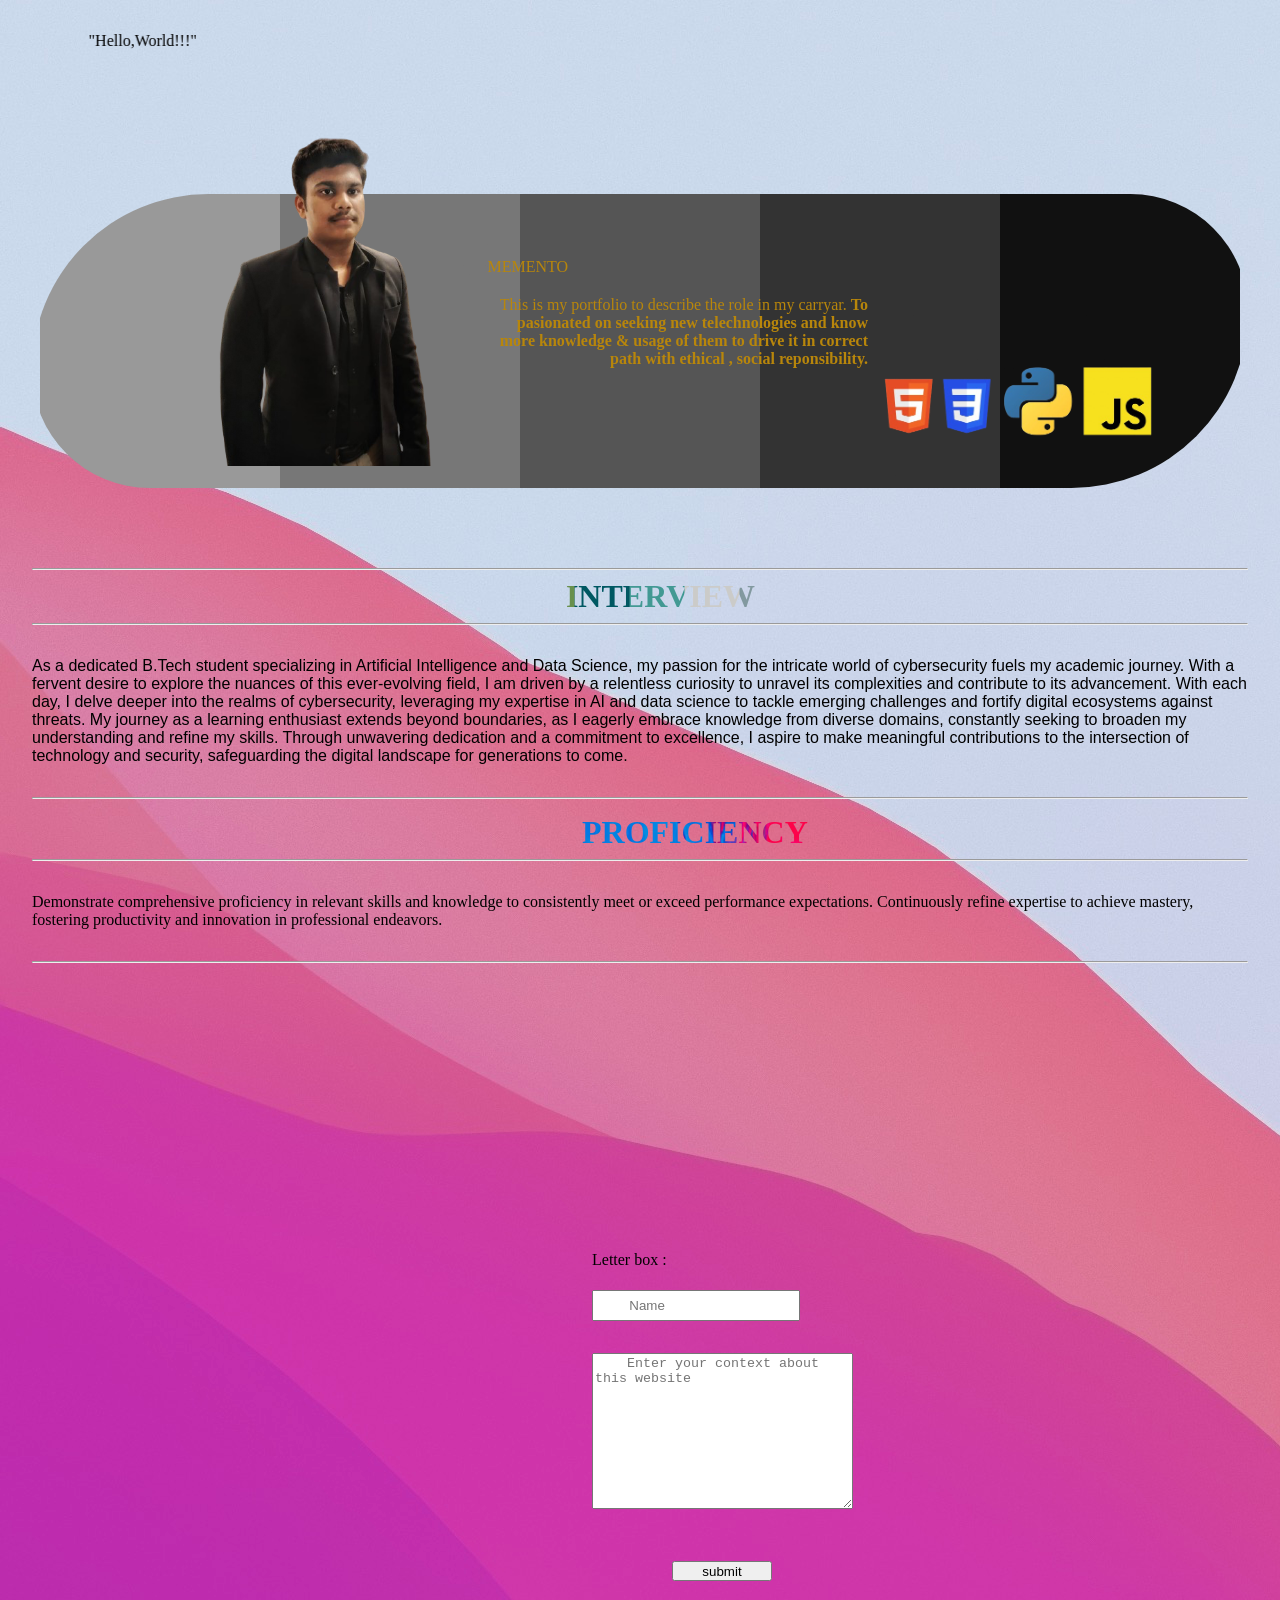
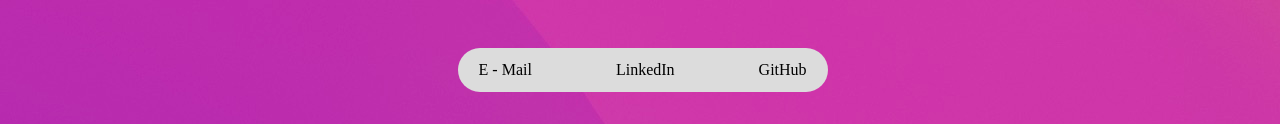
<file: index.html>
<!DOCTYPE html>
<html>

<head>
    <link rel="stylesheet" href="protfolio.css">
    <script defer src="https://pyscript.net/alpha/pyscript.js"></script>
    <meta charset="UTF-8">
    <meta name="viewport"
        content="width=device-width, user-scalable=no, initial-scale=1.0, maximum-scale=1.0, minimum-scale=1.0">
    <meta http-equiv="X-UA-Compatible" content="ie=edge">
    <!--<script src="portfolio.js"></script>-->

</head>

<body>





    <marquee class="scroll" direction="right">"Hello,World!!!"</marquee>

    <!--<div class="container0">
        
            <image class="bimg"   src="Shades-of-Gray.png">


        </div>-->


    <section1>


        <div class="container0">

            <p class="txt1">MEMENTO</p>
            <p class="txt">This is my portfolio to describe the role in my carryar.
                <b>To pasionated on seeking new telechnologies and know more knowledge & usage of them to drive it in
                    correct path with ethical , social reponsibility.</b>
            </p>
            <image class="foto" src="img.png">
                <image class="foto1" src="img1r.png">
        </div>



        <div class="container11">

            <!--<a href="#"><div class="img" style="background-image:url('Shades-of-Gray.png');"></div></a>-->


        </div>




        </section>





        <section2>
            <div class="container1">

                <div class="subj">
                    <hr>
                    <details>
                        <summary class="iv"><b>INTERVIEW</b></summary>

                        <div class="cob">
                            <article>

                                <h2><b>Career Objectives :</b></h2>
                                <h3 class="pysc"> <py-script>
                                        import datetime as dt
                                        print('today', dt.date.today().strftime('%A %B %d, %Y'))
                                    </py-script></h3>
                                <p><br>Passionate AI, data science, and cybersecurity enthusiast seeking to leverage
                                    technical expertise and analytical skills to innovate and secure digital landscapes
                                    for a brighter, safer future.</p>
                                <h3><b><u>EDUCATIONAL QUALIFICATION :</u></b></h3>
                                <p>
                                    <b>Jansons Institute of Technology , Coimbatore</b><br>
                                    <br>B.tech degree&nbsp;&nbsp;&nbsp;&nbsp;June 2023 - June 2027 <br>
                                    Specializing - Artificial Intelligence and Data Science <br>
                                    <br><b>Bharathi Matric Higher Secondary School</b><br>
                                    <br>Higher secondary education&nbsp;&nbsp;&nbsp;&nbsp;June2022<br>
                                    <br><b>Government Higher Seondary School</b> <br>
                                    <br>Secondary education&nbsp;&nbsp;&nbsp;&nbsp;Mar-2020
                                </p>







                            </article>
                        </div>
                    </details>
                </div>
                <hr>
                <p class="st">As a dedicated B.Tech student specializing in Artificial Intelligence and Data Science, my
                    passion for the intricate world of cybersecurity fuels my academic journey. With a fervent desire to
                    explore the nuances of this ever-evolving field, I am driven by a relentless curiosity to unravel
                    its complexities and contribute to its advancement. With each day, I delve deeper into the realms of
                    cybersecurity, leveraging my expertise in AI and data science to tackle emerging challenges and
                    fortify digital ecosystems against threats. My journey as a learning enthusiast extends beyond
                    boundaries, as I eagerly embrace knowledge from diverse domains, constantly seeking to broaden my
                    understanding and refine my skills. Through unwavering dedication and a commitment to excellence, I
                    aspire to make meaningful contributions to the intersection of technology and security, safeguarding
                    the digital landscape for generations to come.</p>

                <hr>


                <details>
                    <summary class="ss"><b>PROFICIENCY</b></summary>


                    <details>
                        <summary class="crs">COURSES</summary>
                        <div class="sll">
                            <details>
                                <summary>JAVASCRIPT</summary>
                                <li class="crt">Course completion of <a href="udemy.jpg">JAVASCRIPT , PHP verified and
                                        certified by <b>UDEMY</b></a>.</li>
                            </details>
                            <details>
                                <summary>CANVA DESIGNING</summary>
                                <li class="crt">Completion of number of design in canva <a href="canva.png">(currently
                                        50)</a>.</li>
                            </details>
                        </div>
                    </details>



                    <details>
                        <summary class="skt">SKILLS</summary>
                        <div class="skill">


                            <ul>
                                <li class="py">PYTHION</li>
                                <li class="hl">HTML</li>
                                <li class="css">CSS</li>
                                <li class="js">JAVASCRIPT</li>
                                <li class="gh">GIT & GITHUB</li>
                                <li class="lrn">LEARNING</li>
                            </ul>

                        </div>
                    </details>

                    <details>
                        <summary class="extc">EXTRA CURRICULAR</summary>
                        <div class="etc">
                            <ul>
                                <li>One minute talk</li>
                                <li>Speech about a topic</li>
                                <li>Drawing</li>

                            </ul>


                        </div>
                    </details>
                    <details>
                        <summary class="achvt">ACHIVEMENTS</summary>
                        <div class="Achvt">





                        </div>
                    </details>
                    <details>
                        <summary class="hobb">HOBBIES & INTERESTS</summary>
                        <div class="inter">
                            <ul>
                                <li>Watching Movies</li>
                                <li>Learning enthusiast</li>
                                <li>Pursuit of new telechnologies</li>
                                <li>Occuring knowldge of various gener</li>
                            </ul>
                        </div>
                    </details>






                </details>
                <hr>
                <p class="pst">
                    Demonstrate comprehensive proficiency in relevant skills and knowledge to consistently meet or
                    exceed performance expectations.
                    Continuously refine expertise to achieve mastery, fostering productivity and innovation in
                    professional endeavors.</p>

                <hr>
                <!--   <div class="etc">
                    <h3>EXTRA CURRICULAR </h3>
                    <ul>
                        <li>One minute talk</li>
                        <li>Speech about a topic</li>
                        <li>Drawing</li>

                    </ul>
       
       
                 </div>
              

               <div class="Achvt">

                  <h3>ACHIVEMENTS </h3>

                 

               </div>


              <div class="hobb">

                <h3>HOBBIES & INTERESTS </h3>
                <ul>
                    <li>Watching Movies</li>
                    <li>Learning enthusiast</li>
                    <li>Pursuit of new telechnologies</li>
                    <li>Occuring knowldge of various gener</li>
                </ul>
              </div>-->









            </div>
            </section>








            <!--<div class="container2">
           
            <div class="mail">
                <a href="emilto:krish23jit@gmail.com">
                    <i class="fas fa-envelop" arina-hidden="true"></i>
                    <p>E-mail</p>
                </a>
            </div> 
            <div class="lin">
                <a href="https://www.linkedin.com/feed/">
                    <i class="fas fa-envlop">
                    <p>LinkedIn</p>
                </a>
            </div>

        </div>-->













            <section>
                <div class="LB">
                    <p>Letter box :</p>

                    <input class="ltb" type="text" placeholder="         Name"><br>
                    <textarea name="comment" id="usrform" cols="30" rows="10" class="txta"
                        placeholder="    Enter your context about  this website"></textarea><br>
                    <a href="Next.html"><button class="smt">submit</button></a>
                </div>


            </section>

            <!-- <form action="/action_page.php" id="usrform">
        Name: <input type="text" name="usrname">
        <input type="submit">
      </form>
      
      <textarea name="comment" form="usrform">Enter text here...</textarea>-->


            <section3>

                <div class="container2">
                    <nav>
                        <a href="mailto:kish23jit@gmail.com">E - Mail</a>
                        <a href="https://www.linkedin.com/feed/">LinkedIn</a>
                        <a href="https://github.com/KrishnaArulanandham">GitHub</a>

                    </nav>

                </div>

                </section>






















                <!-- <div class="container">
            <a href="#"><div class="img" style="background-image:url('https://user-images.githubusercontent.com/31402838/30770903-fa022596-9ff0-11e7-98b2-483679316839.jpg');"></div></a>
            <a href="#"><div class="img" style="background-image:url('https://user-images.githubusercontent.com/31402838/30771154-8f38aa32-9ff5-11e7-90a2-0ccc9433a961.jpg');"></div></a>
            <a href="#"><div class="img img-pixel" style="background-image:url('https://user-images.githubusercontent.com/31402838/38962871-3659d788-4324-11e8-8f23-e9ad96cd1d6c.jpg');"></div></a>
          </div>


          <div class="works">
            <div id="niko"></div>
           <a href="https://kijimu7.github.io/tribute/" target="_blank">
           <img class="mySlides" src="https://user-images.githubusercontent.com/31402838/30770903-fa022596-9ff0-11e7-98b2-483679316839.jpg" alt="tribute"></a>
            
           <a href="https://kijimu7.github.io/Portfolio2/" target="_blank">
            <img class="mySlides" src="https://user-images.githubusercontent.com/31402838/30771154-8f38aa32-9ff5-11e7-90a2-0ccc9433a961.jpg" alt="portfolio"></a>
           
           <img class="mySlides" src="https://user-images.githubusercontent.com/31402838/38962871-3659d788-4324-11e8-8f23-e9ad96cd1d6c.jpg" alt="pixelartmaker">>
    
                     <img class="mySlides" src="https://user-images.githubusercontent.com/31402838/31026847-be5946a8-a4fc-11e7-800a-b90c71ab045f.jpg">
               
           <img class="mySlides" src="https://user-images.githubusercontent.com/31402838/31026847-be5946a8-a4fc-11e7-800a-b90c71ab045f.jpg">
             
           <img class="mySlides" src="https://user-images.githubusercontent.com/31402838/31026847-be5946a8-a4fc-11e7-800a-b90c71ab045f.jpg">
           </div>
    </div>-->










</body>

</html>
</file>
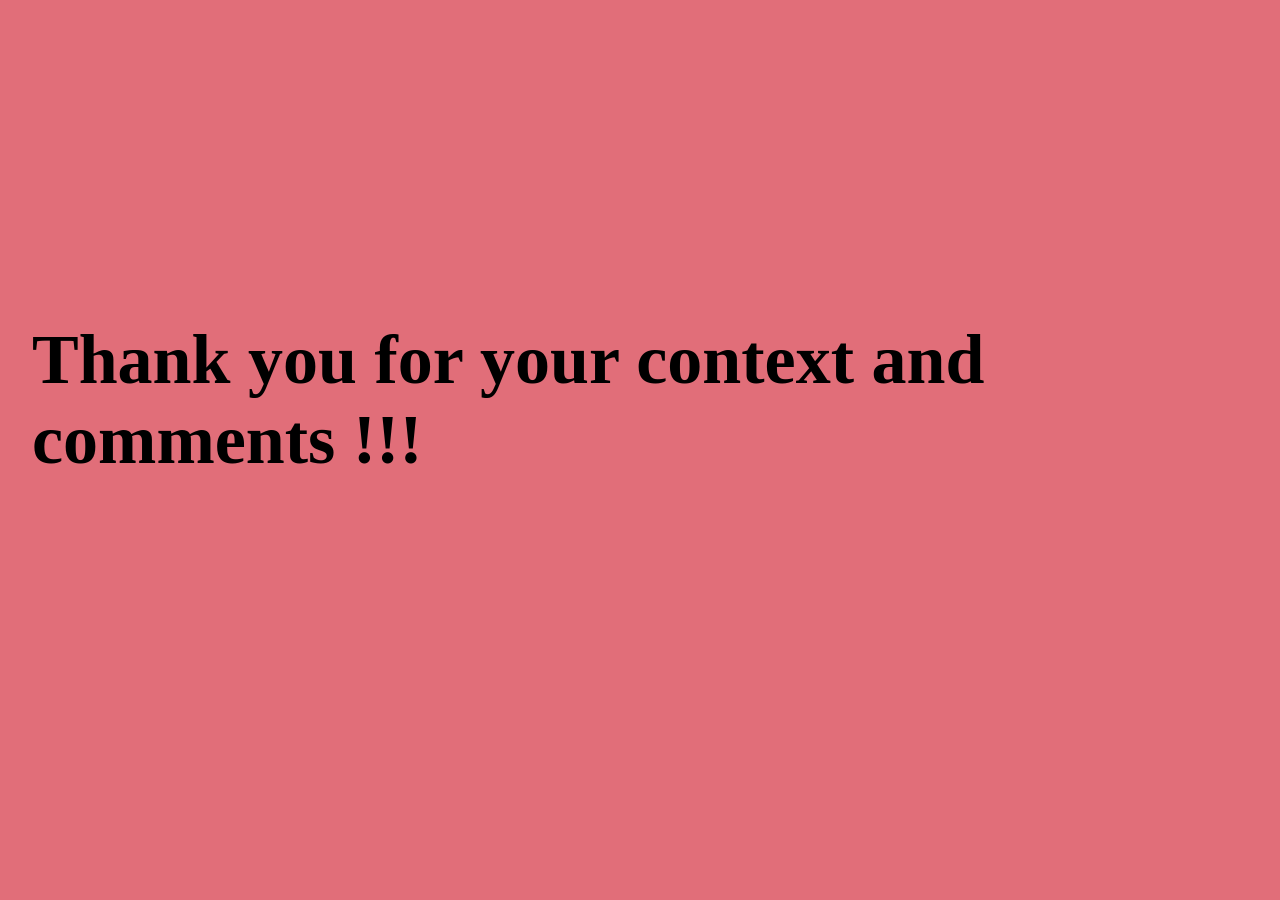
<file: Next.html>
<!DOCTYPE html>
<html lang="en">

<head>
    <meta charset="UTF-8">
    <meta name="viewport" content="width=device-width, initial-scale=1.0">
    <link rel="stylesheet" href="Next.css">
    <title>Thanking Paage</title>
</head>

<body>
    <p class="tqp"><b>Thank you for your context and comments !!!</b></p>
</body>

</html>
</file>
<file: protfolio.css>
body {


    background: flex;
    background-image: url('Monterey\ Graphic.jpeg');
    justify-content: center;
    align-items: center;
    margin: 2rem;
    object-fit: cover;



}



/*.criterion{
    font-size: 1.6rem;
    position: absolute;
}

.scroll{

color: brown;
font-style: italic;

}
*/



.foto {
    width: 300px;
    margin-right: 950px;
    margin-top: -400px;



}



.foto1 {

    width: 300px;
    margin-top: -450px;

}









.txt1 {
    margin-top: 140px;
    margin-right: 600px;
    padding-top: 4rem;

}


.txt {
    margin: 20px;
    margin-left: 300px;
    margin-right: 300px;
    padding-bottom: 4rem;

}




.container0 {
    background-image: url('Shades-of-Gray.png');
    /*box-shadow: 20px 7px 5px blue;*/
    /*filter: drop-shadow(20px 7px 5px  blue);*/
    text-align: right;
    background-repeat: no-repeat;
    background-position: center;
    margin-bottom: 80px;
    color: darkgoldenrod;
    padding-left: 10rem;
    padding-right: 5rem;
    border-top-right-radius: 10rem;
    border-top-left-radius: 15rem;
    border-bottom-right-radius: 15rem;
    border-bottom-left-radius: 10rem;

}




/*.container11{
    display: flex;
    /* Align images inside the container horizontally
  }
  
 .img {
    height: 16.6vw;
    width: 30vw;
    background-position: 50% 50%;
    background-repeat: no-repeat;
    background-size: cover;
  }
  
 .img-pixel {
    background-position: 50% 10%;
  }*/





.subj {

    text-align: justify;
    text-decoration: none;
    font-variant: normal;
}



.st {

    margin-bottom: 2rem;
    margin-top: 2rem;
    font-family: Verdana, Geneva, Tahoma, sans-serif;
}


.pst {

    margin-top: 2rem;
    margin-bottom: 2rem;
}

.cob {
    margin-top: 30px;
}

.pysc {

    margin-left: 1100px;
    margin-top: -70px;
    margin-bottom: 10px;

}

.iv {
    background-image: url('Unknown.png');
    background-repeat: no-repeat;
    background-position: center;
    color: transparent;
    background-clip: text;
    width: 250px;
    margin-left: 500px;
    font-size: 2rem;
    font-family: 'Times New Roman', Times, serif;

}

.sll {
    margin-left: 300px;
    margin-top: 20px;
    font-size: 1rem;
}

.crs {
    margin-left: 250px;
    margin-top: 20px;
}

.skill {

    color: black;
    font-size: 120%;
    margin-left: 300px;

}

.skt {
    margin-top: 20px;
    margin-left: 250px;

}

.ss {
    background-image: url('images.jpeg');
    background-repeat: no-repeat;
    background-position: center;
    color: transparent;
    background-clip: text;
    width: 250px;
    font-size: 2rem;
    font-family: 'Times New Roman', Times, serif;
    margin-top: -30px;
    margin-left: 550px;

}

.py {
    color: #0047AB;
    margin-bottom: 10px;
    margin-top: 10px;
}

.hl {
    color: #FF4F00;
    margin-bottom: 10px;
}

.css {

    color: #000080;
    margin-bottom: 10px;
}

.js {
    margin-bottom: 10px;
    color: #eee600;
}


.gh {

    margin-bottom: 10px;

}



.lrn {
    color: #002E63;

}

.crt {

    margin-left: 50px;
    margin-top: 10px;
    margin-bottom: 5px;
    color: darkorchid;
    font-size: 1rem;
    font-family: monospace;
}


.crtf {
    margin-top: 2rem;
    margin-left: 400px;
    font-size: 140%;
    color: darkorchid;
    font-family: cursive;
}

.extc {
    margin-top: 20px;
    margin-left: 250px;
    font-size: 1rem;
    font-family: 'Times New Roman', Times, serif;

}


.etc {

    margin-left: 200px;
    font-size: 120%;
    font-family: 'Times New Roman', Times, serif;

}


.achvt {
    margin-top: 20px;
    margin-left: 250px;
}


.hobb {

    margin-left: 250px;
    margin-top: 20px;




}



.container2 {

    padding-top: 20%;
    padding-left: 35%;


}


nav {


    background: gainsboro;
    width: 360px;
    display: flex;
    justify-content: space-between;
    padding: 5px;
    border-radius: 22px;
    box-shadow: 2px 2px 2px rgba(0, 0, 0, 0);


}


nav>a {

    color: black;
    text-decoration: none;
    padding: 8px 16px;
    border-radius: 22px;

}

nav>a:hover {

    transition: 0.25s;
    background: rgb(56, 130, 209);
    color: gainsboro;



}


a,
a:hover,
a:visited,
a:focus {
    color: black;

}


.LB {

    padding-left: 35rem;
    margin-top: 15rem;
    margin-bottom: -13rem;
    background-image: url('');
    padding-bottom: 2rem;
    padding-top: 2rem;
    width: 800px;

}


.ltb {
    height: 25px;
    width: 200px;
    margin-top: 5px;
}


.smt {
    margin-left: 5rem;
    margin-top: 3rem;
    width: 100px;
    height: 20px;

}

.txta {
    margin-top: 2rem;
}
</file>
<file: Next.css>
body {


    background: flex;
    background-image: url('Dusty\ Rose.png');
    justify-content: center;
    align-items: center;
    margin: 2rem;
    object-fit: cover;



}


.tqp {
    font-size: 70px;
    margin-top: 20rem;
    align-content: center;
    justify-content: center;
}
</file>
